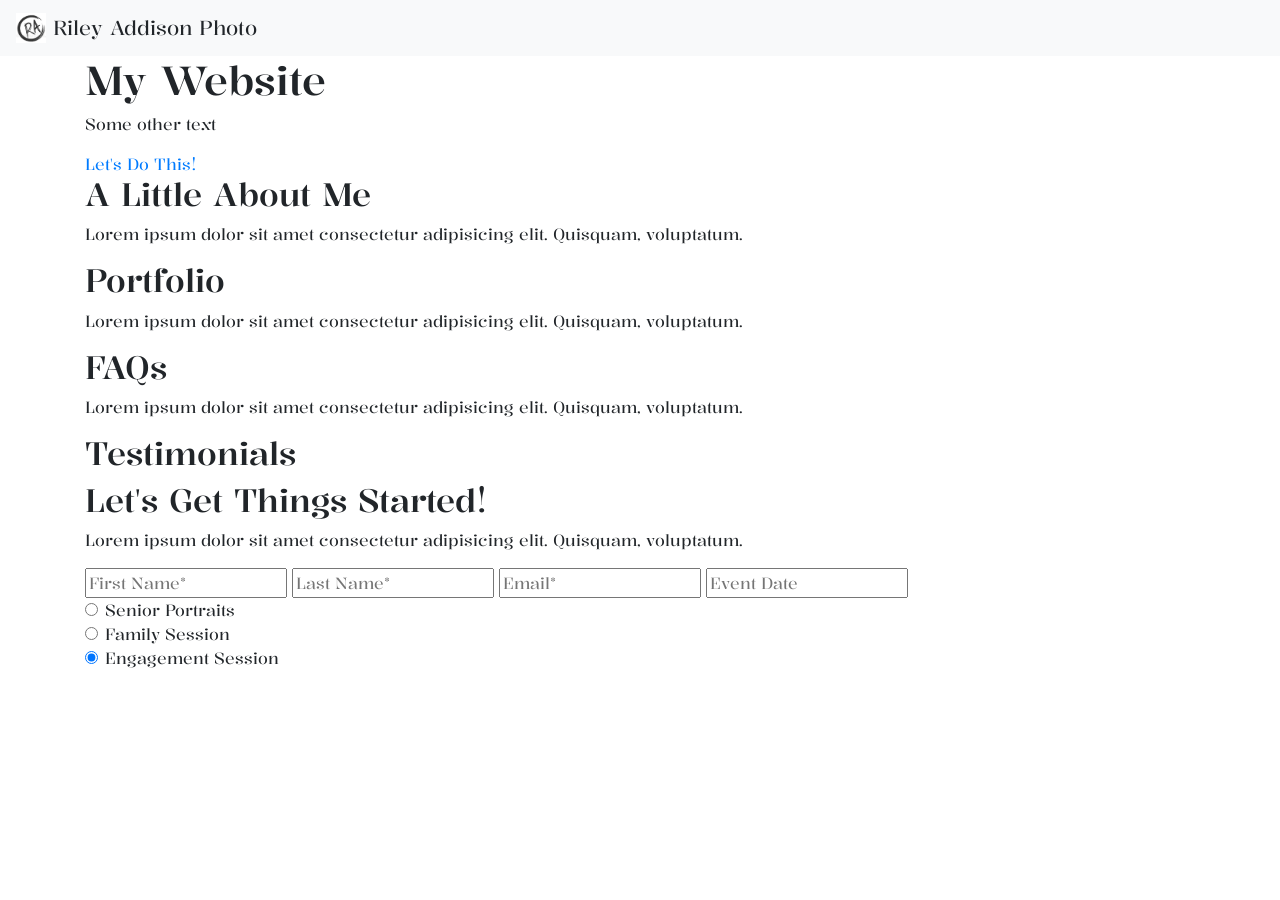
<file: index.html>
<!DOCTYPE html>
<html lang="en">

<head>
    <meta charset="UTF-8">
    <meta name="viewport" content="width=device-width, initial-scale=1.0 shrink-to-fit=no">
    <!-- add logo img -->
    <title>Riley Addison Photography</title>
    <!-- bootstrap embedded link -->
    <link rel="stylesheet" href="https://cdn.jsdelivr.net/npm/bootstrap@4.0.0/dist/css/bootstrap.min.css" integrity="sha384-Gn5384xqQ1aoWXA+058RXPxPg6fy4IWvTNh0E263XmFcJlSAwiGgFAW/dAiS6JXm" crossorigin="anonymous">
    <!-- link to css -->
    <link rel="stylesheet" href="/style.css" />
    <!-- google fonts embedded link -->
    <link rel="preconnect" href="https://fonts.googleapis.com">
    <link rel="preconnect" href="https://fonts.gstatic.com" crossorigin>
    <link href="https://fonts.googleapis.com/css2?family=Kalnia&display=swap" rel="stylesheet">
</head>

<body>
    <!-- logo and text -->
    <nav class="navbar navbar-light bg-light">
        <a class="navbar-brand">
            <img src="/img/sample-logo-img.png" width="30" height="30"
                class="d-inline-block align-top" alt="logo">
            Riley Addison Photo
        </a>
    </nav>

    <header class="hero">
        <div class="container spacing">
            <h1 class="header__title">My Website</h1>
            <p>Some other text</p>
            <a href="#" class="header-btn">Let's Do This!</a>
        </div>
    </header>
    <main>
        <section class="section" id="about">
            <div class="container">
                <h2 class="section__title">A Little About Me</h2>
                <p class="section__text">Lorem ipsum dolor sit amet consectetur adipisicing elit. Quisquam,
                    voluptatum.</p>
            </div>
        </section>
        <section class="section" id="portfolio">
            <div class="container">
                <h2 class="section__title">Portfolio</h2>
                <p class="section__text">Lorem ipsum dolor sit amet consectetur adipisicing elit. Quisquam,
                    voluptatum.</p>
            </div>
        </section>
        <section class="section" id="FAQs">
            <div class="container">
                <h2 class="section__title">FAQs</h2>
                <p class="section__text">Lorem ipsum dolor sit amet consectetur adipisicing elit. Quisquam,
                    voluptatum.</p>
            </div>
        </section>
        <section class="section" id="testimonials">
            <div class="container">
                <h2 class="section__title">Testimonials</h2>
                <div class="test-container">

                </div>
            </div>
        </section>
        <section class="section" id="contact">
            <div class="container">
                <h2 class="section__title">Let's Get Things Started!</h2>
                <p class="section__text">Lorem ipsum dolor sit amet consectetur adipisicing elit. Quisquam,
                    voluptatum.</p>
            </div>
        </section>
        <section class="section" id="contact">
            <div class="container">
                <form class="form">
                    <input type="text" class="form__input" placeholder="First Name*">
                    <input type="text" class="form__input" placeholder="Last Name*">
                    <input type="text" class="form__input" placeholder="Email*">
                    <input type="text" class="form__input" placeholder="Event Date">

                    <div class="form-check">
                        <input class="form-check-input" type="radio" name="flexRadioDefault" id="flexRadioDefault1">
                        <label class="form-check-label" for="flexRadioDefault1">
                          Senior Portraits
                        </label>
                      </div>
                      <div class="form-check">
                        <input class="form-check-input" type="radio" name="flexRadioDefault" id="flexRadioDefault2" checked>
                        <label class="form-check-label" for="flexRadioDefault2">
                          Family Session
                        </label>
                      </div>
                      <div class="form-check">
                        <input class="form-check-input" type="radio" name="flexRadioDefault" id="flexRadioDefault2" checked>
                        <label class="form-check-label" for="flexRadioDefault2">
                          Engagement Session
                        </label>
                      </div>
                </form>
            </div>
        </section>

    </main>

    <script src="https://code.jquery.com/jquery-3.2.1.slim.min.js" integrity="sha384-KJ3o2DKtIkvYIK3UENzmM7KCkRr/rE9/Qpg6aAZGJwFDMVNA/GpGFF93hXpG5KkN" crossorigin="anonymous"></script>
<script src="https://cdn.jsdelivr.net/npm/popper.js@1.12.9/dist/umd/popper.min.js" integrity="sha384-ApNbgh9B+Y1QKtv3Rn7W3mgPxhU9K/ScQsAP7hUibX39j7fakFPskvXusvfa0b4Q" crossorigin="anonymous"></script>
<script src="https://cdn.jsdelivr.net/npm/bootstrap@4.0.0/dist/js/bootstrap.min.js" integrity="sha384-JZR6Spejh4U02d8jOt6vLEHfe/JQGiRRSQQxSfFWpi1MquVdAyjUar5+76PVCmYl" crossorigin="anonymous"></script>
</body>

</html>
</file>
<file: style.css>
/* *,
*::before,
*::after {
  box-sizing: border-box;
} */

body {
  margin: 0;
  font-family: 'Kalnia', serif;
}
</file>
